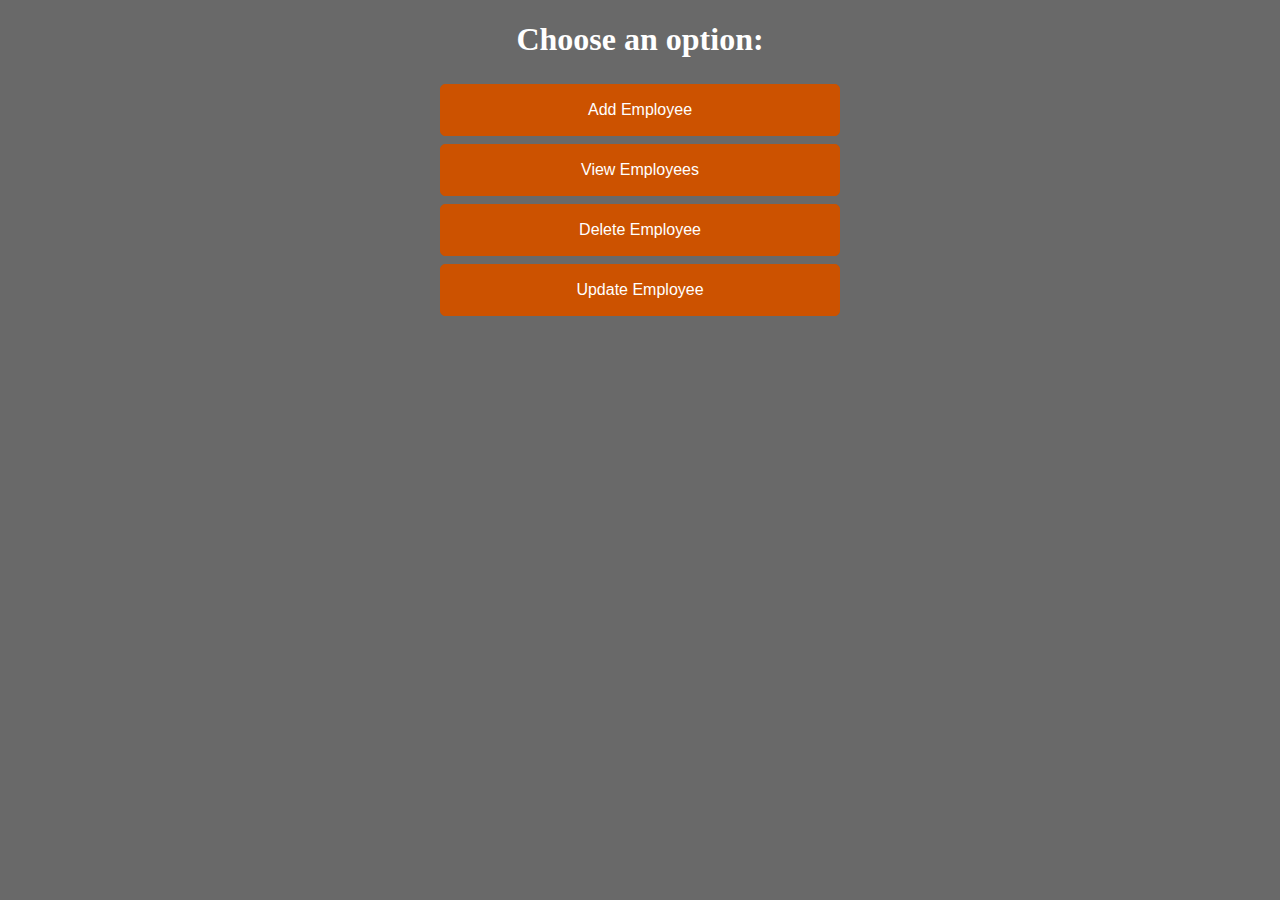
<file: index.html>
<!doctype html> 
<html> 
<head> 
<title>FastFood</title> 
<link rel="stylesheet" type="text/css" href="style.css">
</head> 
<body> 
<center>
<h1>Choose an option:</h1>

<FORM>
<INPUT Type="BUTTON" class="button" Value="Add Employee" Onclick="window.location.href='page1.php'">
</FORM>

<FORM>
<INPUT Type="BUTTON" class="button" Value="View Employees" Onclick="window.location.href='page2.php'">
</FORM>

<FORM>
<INPUT Type="BUTTON" class="button" Value="Delete Employee" Onclick="window.location.href='page3.php'">
</FORM>

<FORM>
<INPUT Type="BUTTON" class="button" Value="Update Employee" Onclick="window.location.href='page4.php'">
</FORM>
</body> 
</html>
</file>
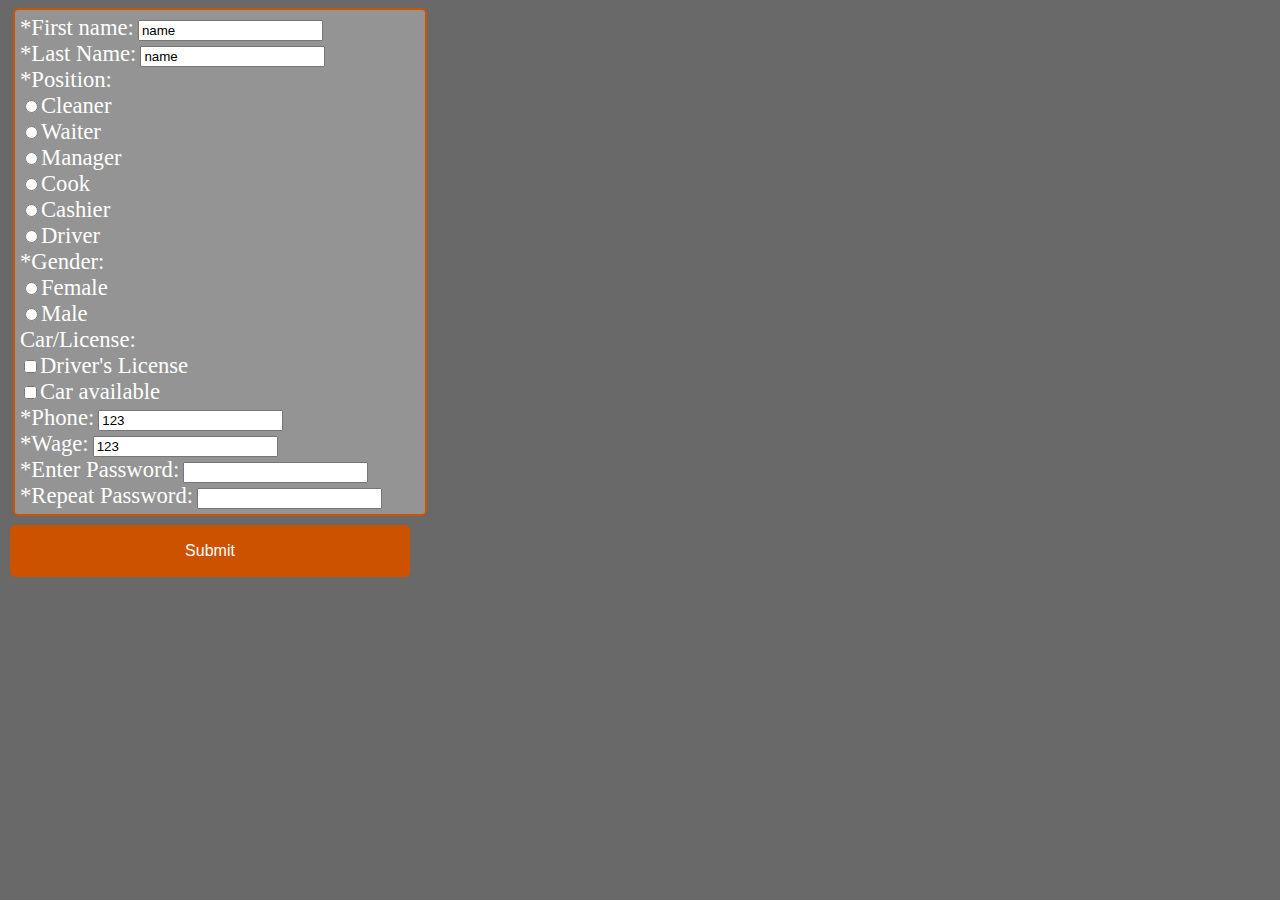
<file: page1.html>
<html>
<head> 
<title>FastFood</title> 
<link rel="stylesheet" type="text/css" href="style.css">
</head> 
<body>
<form action="http://rest-orders.net/inf335/return.php" method="POST">

<div class="employee">

<label for="fname">*First name:</label>
<input type="text" id="fname" name="fname" value="name"></br>


<label for="lname">*Last Name:</label>
<input type="text" id="lname" name="lname" value='name'></br>

<label for="position">*Position:</label></br>
<input type="radio" id="position" name="position" value="Cleaner"><label>Cleaner</label></br>
<input type="radio" id="position" name="position" value="Waiter"><label>Waiter</label></br>
<input type="radio" id="position" name="position" value="Manager"><label>Manager</label></br>
<input type="radio" id="position" name="position" value="Cook" ><label>Cook</label></br>
<input type="radio" id="position" name="position" value="Cashier" ><label>Cashier</label></br>
<input type="radio" id="position" name="position" value="Driver" ><label>Driver</label></br>

<label for="gender">*Gender:</label></br>
<input type="radio" id="gender" name="gender" value="Female"><label>Female</label></br>
<input type="radio" id="gender" name="gender" value="Male"><label>Male</label></br>

<label for="car">Car/License:</label></br>
<input type="checkbox" id="license" name="license" value="1"><label>Driver's License</label></br>
<input type="checkbox" id="car" name="car" value="1"><label>Car available</label></br>


<label for="phone">*Phone:</label>
<input type="text" id="phone" name="phone" value='123'></br>

<label for="wage">*Wage:</label>
<input type="text" id="wage" name="wage" value='123'></br>

<label for="fname">*Enter Password:</label>
<input type="password" id="pass1" name="pass1" value=""></br>
<label for="fname">*Repeat Password:</label>
<input type="password" id="pass2" name="pass2" value=""></br>
</div>

<input class="button" type="submit" value="Submit">
</form>
</body></html>
</file>
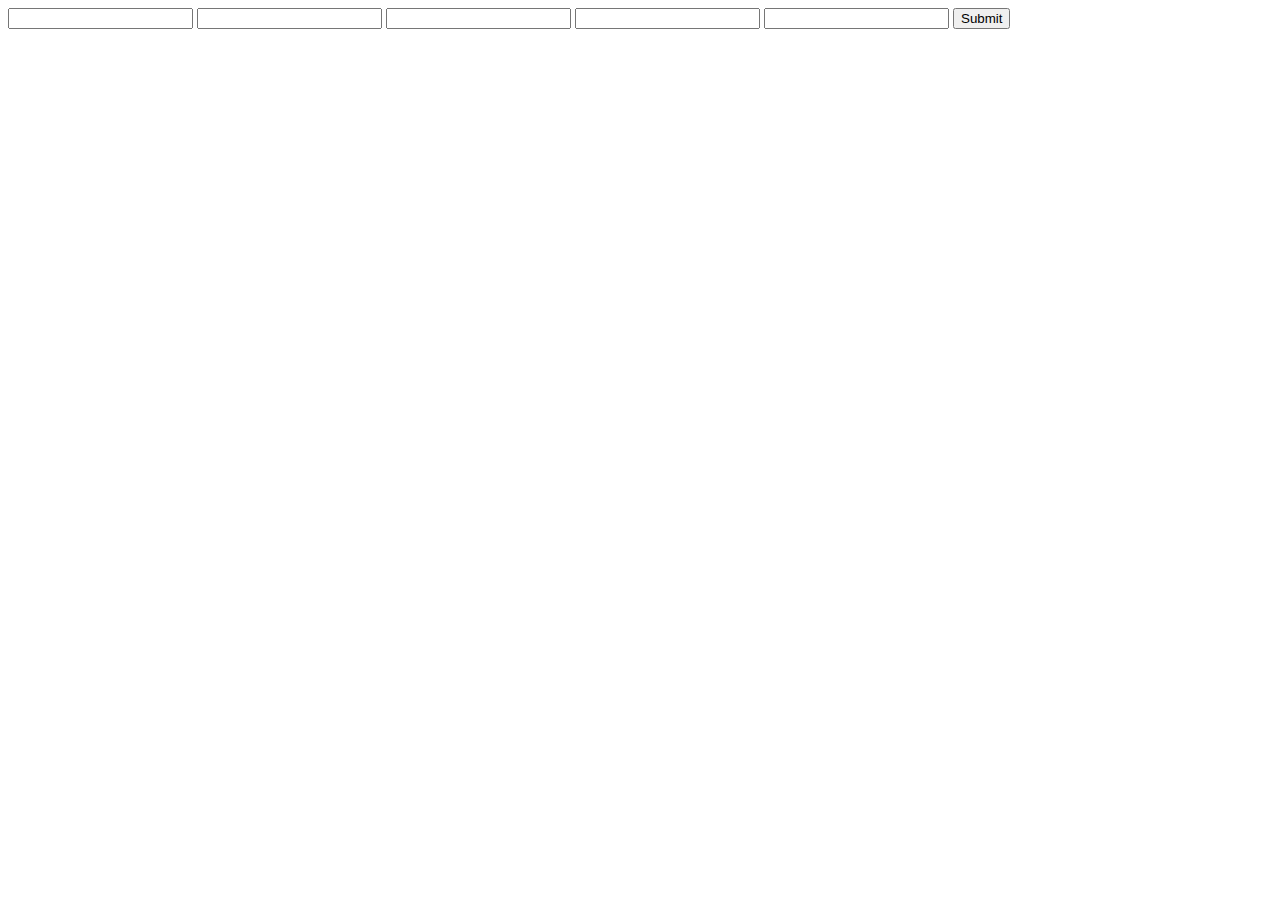
<file: page2.html>
<html>
<body>
<form action="http://rest-orders.net/return.php" method="POST">
<input type="text" name="fname" value="">
<input type="text" name="lname" value="">
<input type="text" name="phone" value="">
<input type="text" name="position" value="">
<input type="text" name="wage" value="">
<input type="submit" value="Submit">
</form>
</body></html>
</file>
<file: style.css>
.button 
{
	background-color: #cc5200;
    border: none;
	border-radius: 5px;
    color: white;
    padding: 16px 120px;
    text-align: center;
    text-decoration: none;
    display: inline-block;
    font-size: 16px;
    margin: 4px 2px;
    transition-duration: 0.4s;
    cursor: pointer;
	border: 1px solid #cc5200;
	width: 400px;
}

.button:hover 
{
    background-color: white; 
    color: black; 
	border-radius: 5px;
    border: 1px solid #cc5200;
}
div
{
	width: 400px;
    border: 2px solid #cc5200;
	border-radius: 5px;
    padding: 5px;
    margin: 5px;
	background-color: #949494;
}
h1 {
    color: white;
	font-family: Calibri;
}
label{
	color: white;
	font-family: Calibri;
	font-size: 17pt;
}
body {
    background-color: #696969;
}
table, th, td {
    border-collapse: collapse;
	border: 2px solid #cc5200;
	border-radius: 5px;
    padding: 5px;
    margin: 5px;
	background-color: #949494;
}
</file>
